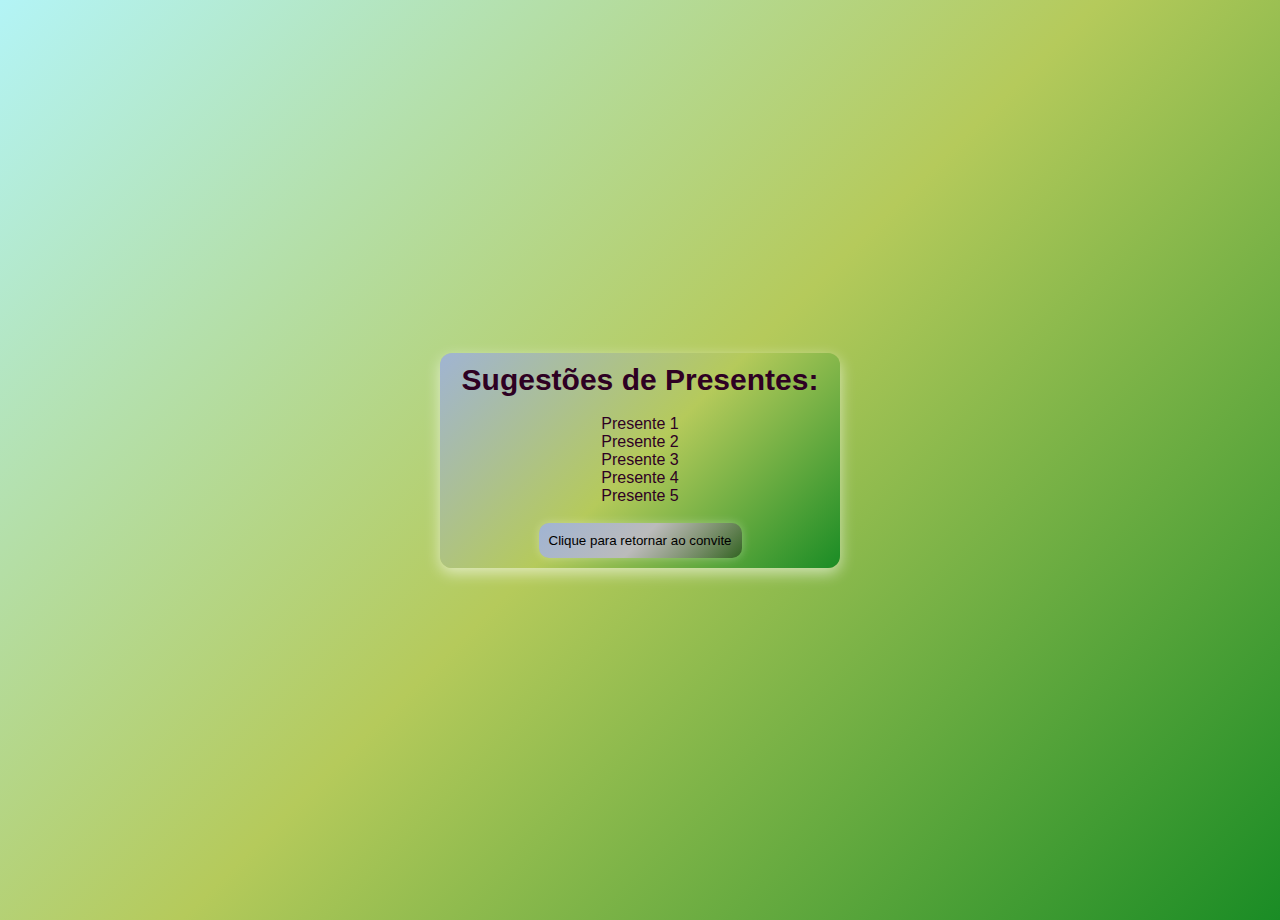
<file: presentes1.html>
<!DOCTYPE html>
<html lang="pt-br">
<head>
    <meta charset="UTF-8">
    <meta name="viewport" content="width=device-width, initial-scale=1.0">
    <link rel="stylesheet" href="style.css"> <!-- Seu CSS aqui -->
    <link rel="stylesheet" href="presente1.css">
    <title>Exemplo de Convite</title>
</head>
<body>
    <div class="container">
        <h1>Sugestões de Presentes:</h1>
        <br>
        <ul class="lista-estilo">
            <li>Presente 1</li>
            <li>Presente 2</li>
            <li>Presente 3</li>
            <li>Presente 4</li>
            <li>Presente 5</li>
        </ul>
        <br>
        <a href="https://meusite2.github.io/convite2/"><button >Clique para retornar ao convite</button></a>
    </div>
</body>
</html>
</file>
<file: style.css>
@charset "UTF-8";

* {
    margin: 0;
    padding: 0;
    box-sizing: border-box;
    font-family: 'Poppins', sans-serif;
}

body {
    background: linear-gradient(135deg, rgb(179, 244, 246), #B5CA5B, #1A8C25);
    display: flex;
    justify-content: center;
    align-items: center;
    height: 100vh;
    text-align: center;
    color: rgb(46, 0, 35);
    margin: 10px;
}

.container {
    background: linear-gradient(135deg, rgb(160, 180, 211), #B5CA5B, #1A8C25);
    padding: 10px;
    border-radius: 12px;
    max-width: 400px;
    width: 100%;   
    box-shadow: rgba(255, 255, 255, 0.6) 0px 5px 15px;
    
}

.title {
    
    font-size: 2rem;
    font-weight: 600;
    margin-bottom: 10px;
}

.image-container {
    width: 100%;
    margin: 10px 0;
    height: 70vh;
    overflow: hidden;    
}

.image-container img {
    width: 100%;
    border-radius: 8px;
    box-shadow: 0px 0px 10px rgba(255, 255, 255, 0.3);
    display: block; 
}




.confirm-button {
  
    color: rgb(0, 0, 0);
    padding: 12px 20px;
    font-size: 1rem;
    width: 100px;
    cursor: pointer;
    transition: 0.3s;    
    border: none;  

}
   .botoes {
       display: flex;
       justify-content: center; /* Centraliza os botões horizontalmente */
       gap: 5px; /* Espaçamento entre os botões */
       margin-top: -7px; /* Ajuste conforme necessário */
       width: 100%; /* Para ocupar todo o espaço disponível */
       margin-left: 1px;
       
   }
   .botoes a {
       display: inline-block; /* Garante que o link respeite as dimensões da imagem */
       text-decoration: none; /* Remove o sublinhado do link */
       width: 87px; /* Defina uma largura fixa (ou ajuste conforme a imagem) */
       height: auto; /* Permite que a altura se ajuste automaticamente */
       
   }

   .confirm-button {
       width: 100%; /* Faz a imagem preencher a largura do link */
       height: auto; /* Mantém a proporção da imagem */
       display: block; /* Remove espaços indesejados abaixo da imagem */
   }

.interage{
    display: flex;
    flex-direction: row;
    margin-top: -198px;
    margin-left: 96px;
    width: 180px;
}

@keyframes pulsar {
    0% {
        transform: scale(1);
    }
    50% {
        transform: scale(1.1);
    }
    100% {
        transform: scale(1);
    }
}

.interage .pulsa {
    animation: pulsar 1.5s infinite; /* Aplica a animação de pulsar */
}
@media screen and (max-width: 400px){
    .botoes{    
    width: 100%;
    margin-top: -5px;   
    gap: 4px;
    margin-left: 1px;
    
}
    .botoes a{
        width: 80px;
    }

    .interage{
    display: flex;
    flex-direction: row;
    margin-top: -180px;
    margin-left: 100px;
    width: 140px;
}
}
</file>
<file: presente1.css>
h1{
    font-size: 30px;
}

.lista-estilo{
    list-style: none;
}
button{
    box-shadow: 0px 0px 10px rgba(255, 255, 255, 0.3); background: linear-gradient(135deg, rgb(160, 180, 211), #bbbbbb, #00000063); border: none; border-radius: 10px; padding: 10px;
}
</file>
